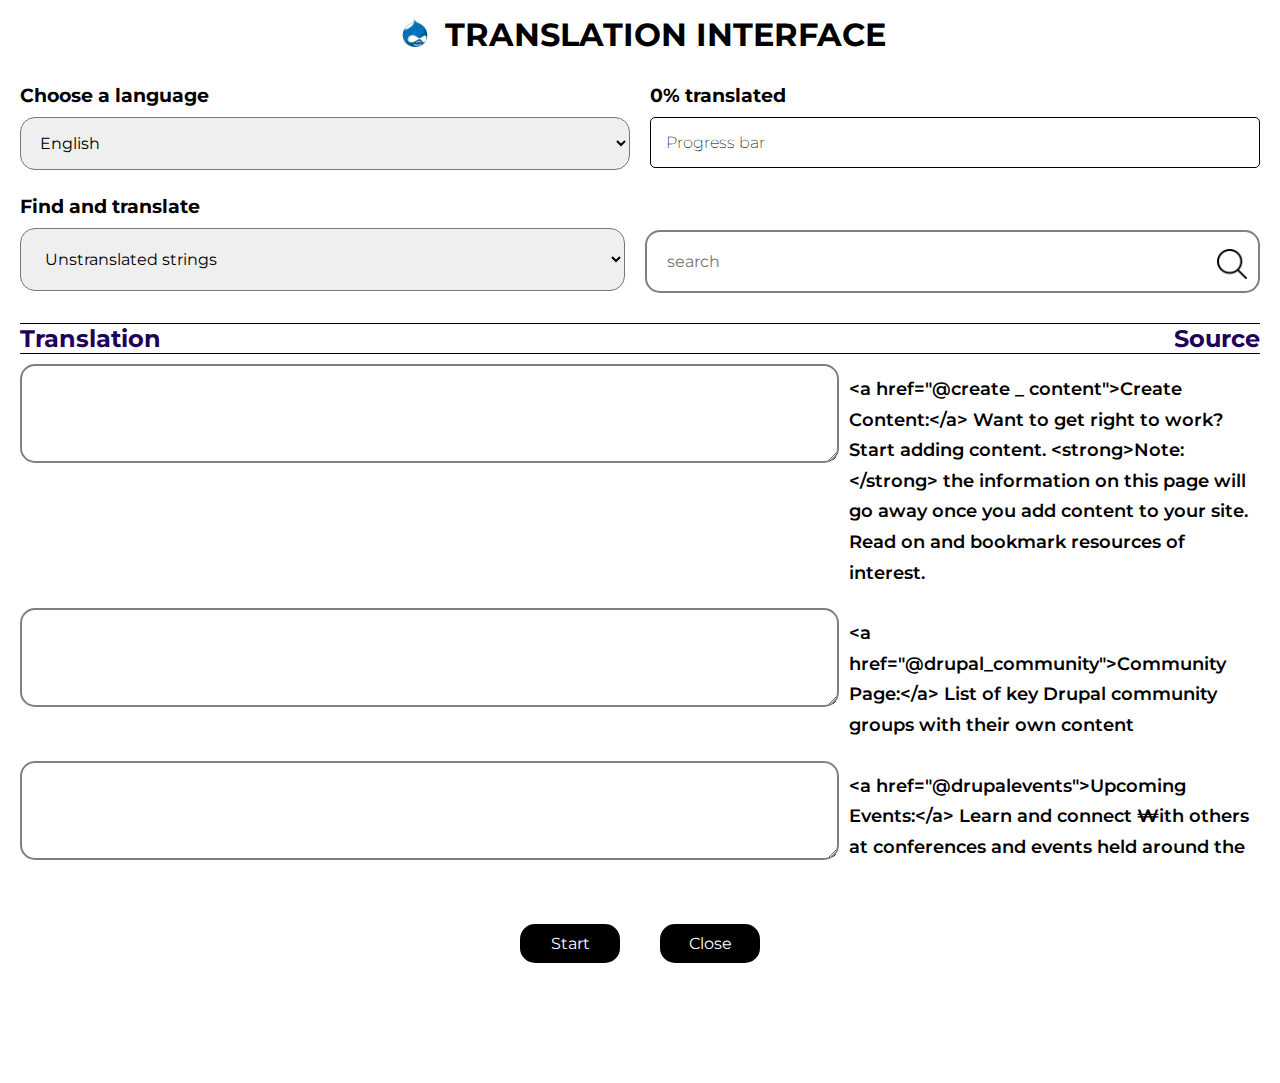
<file: index.html>
<!DOCTYPE html>
<html lang="en">
  <head>
    <meta charset="UTF-8" />
    <meta name="viewport" content="width=device-width, initial-scale=1.0" />
    <title>Drupal</title>
    <link rel="stylesheet" href="./style.css" />
    <link rel="shortcut icon" href="./background_removed_image.png" type="image/x-icon">
  </head>
  <body>
    <nav>
      <div class="left-div">
        <img src="./background_removed_image.png" alt="" />
      </div>
      <div class="right-div">
        <h1>Translation Interface</h1>
      </div>
    </nav>
    <main>
      <!-- first div -->
      <div class="lang-div flex">
        <div class="lang-left">
          <h3>Choose a language</h3>

          <select name="" id="">
            <option value="English">English</option>
          </select>
        </div>
        <div class="lang-right">
          <h3>0% translated</h3>

          <div class="lang-right-div">Progress bar</div>
        </div>
      </div>
      <!-- second div -->
      <div class="trans-div flex">
        <div class="find-trans">
          <h3>Find and translate</h3>
          <div>
        
            <select name="" id="">
              <option value="English">Unstranslated strings</option>
            </select>
          </div>
        </div>
        <div class="trans-search">
            <img src="./search-interface-symbol.png" alt="" />
            <!-- <h3>Search</h3> -->
            <input type="text" placeholder="search" />
        </div>
      </div>
      <!-- 3rd div parent -->
      <div class="parent-box-head flex">
        <h2>Source</h2>
        <h2>Translation</h2>
      </div>
      <div class="parent-box">
        <div class="child-1 flex">
          <div class="source-1">
            <p>
              &lt;a href="@create _ content"&gt;Create Content:&lt;/a&gt; Want
              to get right to work? Start adding content.
              &lt;strong&gt;Note:&lt;/strong&gt; the information on this page
              will go away once you add content to your site. Read on and
              bookmark resources of interest.
            </p>
          </div>
          <div class="text-1">
            <textarea name="" id="" cols="80" rows="5"></textarea>
          </div>
        </div>
        <div class="child-2 flex">
          <div class="source-1">
            <p>
              &lt;a href="@drupal_community"&gt;Community Page:&lt;/a&gt; List
              of key Drupal community groups with their&nbsp;own&nbsp;content
            </p>
          </div>
          <div class="text-1">
            <textarea name="" id="" cols="80" rows="5"></textarea>
          </div>
        </div>
        <div class="child-3 flex">
          <div class="source-1">
            <p>
              &lt;a href="@drupalevents"&gt;Upcoming Events:&lt;/a&gt; Learn and
              connect ₩ith others at conferences and
              events&nbsp;held&nbsp;around&nbsp;the
            </p>
          </div>
          <div class="text-1">
            <textarea name="" id="" cols="80" rows="5"></textarea>
          </div>
        </div>
      </div>
      <div class="btn">
        <button>Start</button>
        <button>Close</button>
      </div>

    </main>
  </body>
</html>
</file>
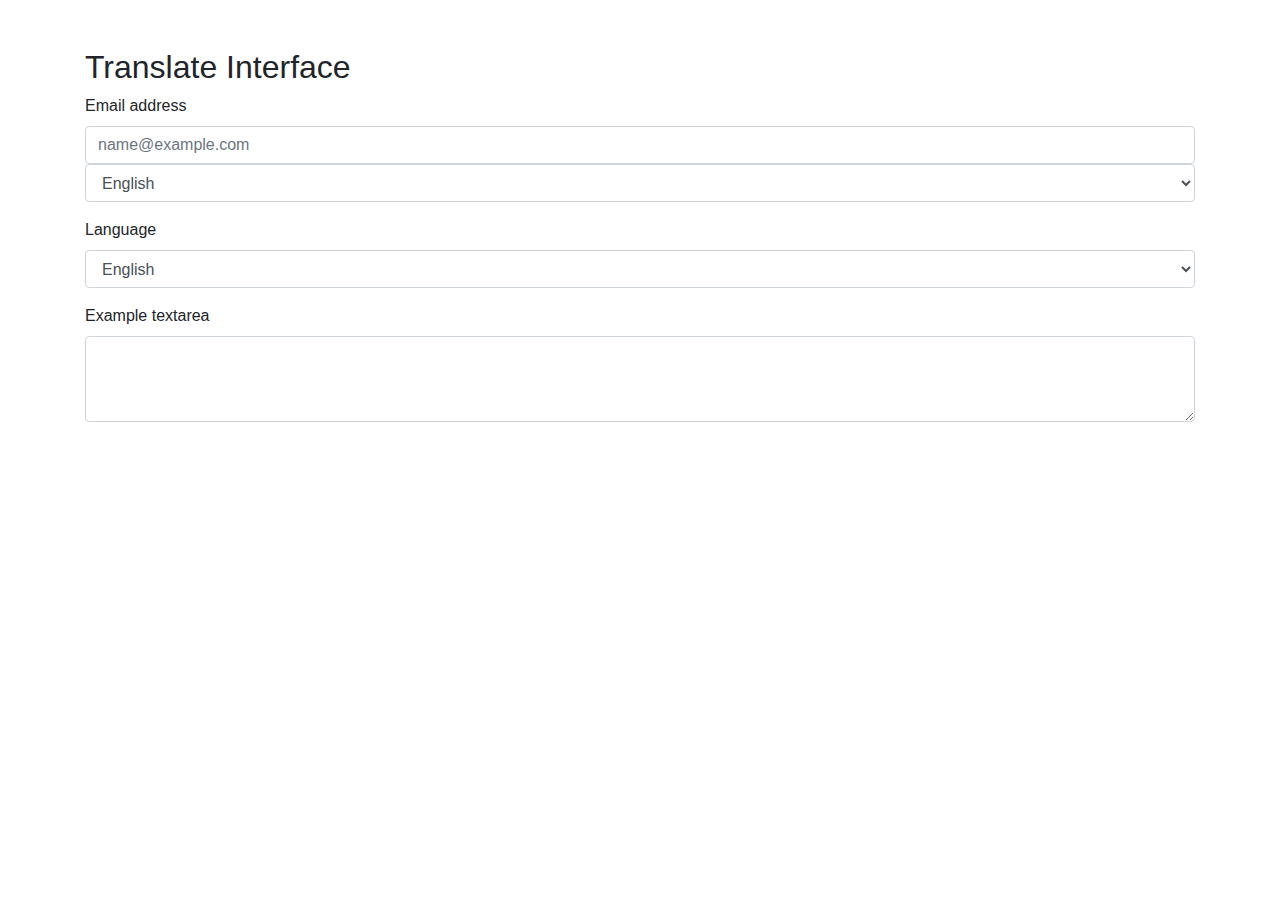
<file: demo.html>
<!DOCTYPE html>
<html lang="en">
<head>
    <meta charset="UTF-8">
    <meta name="viewport" content="width=device-width, initial-scale=1.0">
    <title>Drupal</title>
    <!-- <link rel="stylesheet" href="./style.css"> -->
    <link rel="stylesheet" href="https://cdn.jsdelivr.net/npm/bootstrap@4.0.0/dist/css/bootstrap.min.css" integrity="sha384-Gn5384xqQ1aoWXA+058RXPxPg6fy4IWvTNh0E263XmFcJlSAwiGgFAW/dAiS6JXm" crossorigin="anonymous">
    <script src="https://code.jquery.com/jquery-3.3.1.slim.min.js" integrity="sha384-q8i/X+965DzO0rT7abK41JStQIAqVgRVzpbzo5smXKp4YfRvH+8abtTE1Pi6jizo" crossorigin="anonymous"></script>
    <script src="https://cdn.jsdelivr.net/npm/popper.js@1.14.3/dist/umd/popper.min.js" integrity="sha384-ZMP7rVo3mIykV+2+9J3UJ46jBk0WLaUAdn689aCwoqbBJiSnjAK/l8WvCWPIPm49" crossorigin="anonymous"></script>
    <script src="https://cdn.jsdelivr.net/npm/bootstrap@4.1.3/dist/js/bootstrap.min.js" integrity="sha384-ChfqqxuZUCnJSK3+MXmPNIyE6ZbWh2IMqE241rYiqJxyMiZ6OW/JmZQ5stwEULTy" crossorigin="anonymous"></script>
</head>
<body>
    <div class="container mt-5">
        <h2 class="h2">Translate Interface</h2>
        <form>
            <div class="form-group">
              <label for="exampleFormControlInput1">Email address</label>
              <input type="email" class="form-control" id="exampleFormControlInput1" placeholder="name@example.com">
              <select class="form-control" id="exampleFormControlSelect1">
                <option>English</option>
                <option>Spanish</option>
                <option>French</option>
                <option>German</option>
                <option>Italian</option>
              </select>
            </div>
            <div class="form-group">
              <label for="exampleFormControlSelect1">Language</label>
              <select class="form-control" id="exampleFormControlSelect1">
                <option>English</option>
                <option>Spanish</option>
                <option>French</option>
                <option>German</option>
                <option>Italian</option>
              </select>
            </div>
           
            <div class="form-group">
              <label for="exampleFormControlTextarea1">Example textarea</label>
              <textarea class="form-control" id="exampleFormControlTextarea1" rows="3"></textarea>
            </div>
          </form>
    </div>

</body>
</html>
</file>
<file: style.css>
@import url('https://fonts.googleapis.com/css2?family=Montserrat:ital,wght@0,100..900;1,100..900&display=swap');
@import url('https://fonts.googleapis.com/css2?family=Montserrat:ital,wght@0,100..900;1,100..900&family=Roboto+Mono:ital,wght@0,100..700;1,100..700&display=swap');
*{
    margin: 0;
    padding: 0;
    box-sizing: border-box;
    /* border: 1px solid gre    enyellow; */
    font-family: "Montserrat", sans-serif;
    color: black;
}
body{
   padding: 0 20px; 
   background-color: white;

}
::-webkit-scrollbar{
    display: none;
}
nav{
    display: flex;
    margin-top: 15px;
    justify-content: center;
    align-items: center;
    /* border-bottom: 1px solid #ffffff; */
    /* padding: 20px; */
    gap: 10px;
    margin-bottom: 20px;
}
.left-div img{
    width: 40px;
}
.right-div h1{
    text-transform: uppercase;
}
.flex{
    display: flex;
    width: 100%;
}
.lang-left, .lang-right{
    width: 100%;
    /* padding: 20px; */

}
.lang-left {
    padding-right: 10px;
    margin-top: 10px;
}
.lang-right{
    padding-left: 10px;
    margin-top: 10px;
} 
.lang-left select{
    width: 100%;
    margin-bottom: 10px;
    padding: 15px;
    margin-top: 10px;
    font-size: 16px;
    border-radius: 15px;
    color: black;
    
}

.lang-right-div{
    padding: 15px;
    border-radius: 5px;
    border: 1px solid #000;
    margin-top: 10px;
    color: black;
    font-weight: 200;
    font-size: 16px;
    background-color: white;
}

.trans-div{
    
    /* padding: 25px; */
    border-radius: 5px;
    /* border: 1px solid #000; */
    
}

.find-trans, .trans-search{
    width: 100%;
   margin-top: 15px;
}
.find-trans{
    padding-right: 20px;
}

.find-trans select{
    width: 100%;
    margin-bottom: 10px;
    padding: 20px;
    margin-top: 10px;
    border-radius: 15px;
    font-size: 16px;
    color: black;
}
input{
    width: 100%;
    padding: 20px;
    margin-top: 35px;
    margin-bottom: 10px;
    font-size: 16px;
    border: 2px solid grey;
    /* background-color: rgba(14, 24, 67, 0.071); */
    color: rgb(0, 0, 0);
    border-radius: 15px;
}

.parent-box-head{
    display: flex;
    justify-content: space-between;
    margin-top: 20px;
    margin-bottom: 10px;
    font-size: 14px;
    border-top: 1px solid #000;
    flex-direction: row-reverse;
    border-bottom: 1px solid #000;
    
  
}
.parent-box-head h2{
    color: #1f0259;
    font-size: 24px
   
}

.source-1{
    width: 100%;
    font-size: 18px;
    padding: 10px;
    line-height: 1.7;
    /* font-weight: 500; */
    
    font-family: "Roboto Mono", monospace !important;
}
.source-1 p{
    margin-bottom: 10px;
    color: black;
    font-weight: 600;
}

.text-1{
    width: 100%;
    margin-bottom: 20px;
    
}

.text-1 textarea{
    font-size: 16px;
    border: 2px solid grey;
    /* background-color: rgba(128, 128, 128, 0.071); */
    color: white;
    border-radius: 15px;
}

.trans-search img{
    width: 30px;
   
    left: 93%; /* Adjust this value as needed */
    top: 50%;
    position: absolute;
}
.trans-search img:hover{
    cursor: pointer;
}

.trans-search{
    position: relative;
}

button{
    padding: 10px;
    width: 100px;
    margin: 20px;
    background-color: #000;
    color: white;
    border: none;
    font-size: 16px;
    border-radius: 15px;
    margin-bottom: 100px;
}
.child-1, .child-2, .child-3{
    flex-direction: row-reverse;
}
.btn{
    display: flex;
    justify-content: center;
    align-items: center;
    margin-top: 20px;
    margin-bottom: 20px;
}
</file>
